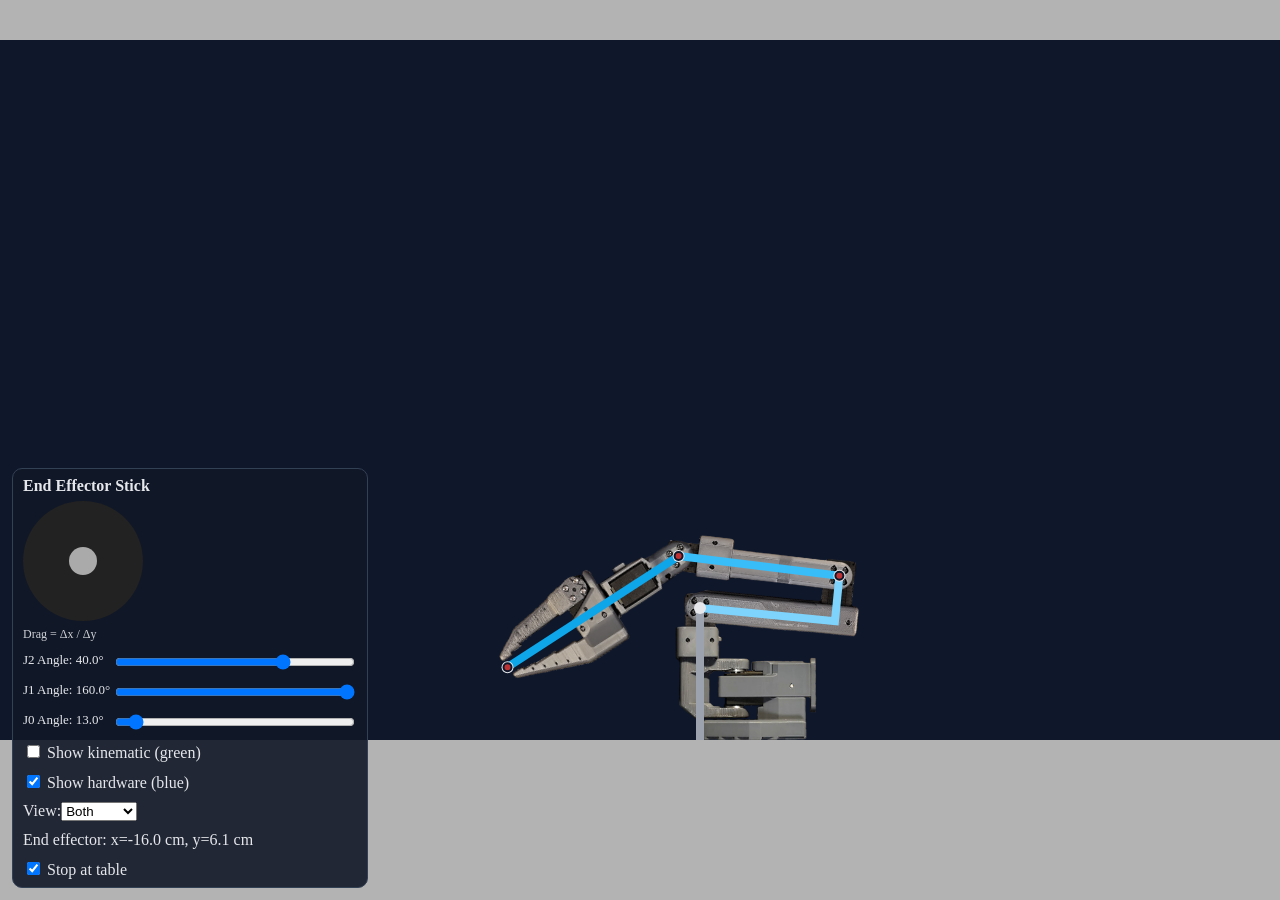
<file: web_sim/index.html>
<!DOCTYPE html>
<html lang="en">

<head>
    <meta charset="utf-8" />
    <meta name="viewport" content="width=device-width, initial-scale=1" />
    <title>SO101 Arm Simulator</title>
    <link rel="stylesheet" href="styles/style.css" />
</head>

<body>
    <canvas id="cv"></canvas>

    <div id="ui">
        <div style="flex-direction: column; gap: 6px;">
            <div><strong>End Effector Stick</strong></div>

            <div id="eeStick">
                <div id="eeStickKnob"></div>
            </div>

            <div style="font-size: 12px; opacity: 0.9;">
                Drag = Δx / Δy
            </div>
        </div>

        <div>
            <label class="angleRanges" for="angle2Range">J2 Angle: <span id="angle2Out">0.0</span>°</label>
            <input id="angle2Range" type="range" />
        </div>
        <div>
            <label class="angleRanges" for="angle1Range">J1 Angle: <span id="angle1Out">0.0</span>°</label>
            <input id="angle1Range" type="range" />
        </div>
        <div>
            <label class="angleRanges" for="angle0Range">J0 Angle: <span id="angle0Out">0.0</span>°</label>
            <input id="angle0Range" type="range" />
        </div>
        <div>
            <label><input id="showKinematic" type="checkbox" /> Show kinematic (green)</label>
        </div>
        <div>
            <label><input id="showHardware" type="checkbox" checked /> Show hardware (blue)</label>
        </div>
        <div>
            <label for="viewMode">View: </label>
            <select id="viewMode">
                <option value="lines">Lines</option>
                <option value="graphics">Graphics</option>
                <option value="both" selected>Both</option>
            </select>
        </div>
        <div>
            <span>End effector: <span id="eeOut">x=0.0 cm, y=0.0 cm</span></span>
        </div>
        <div>
            <label><input id="blockTableHit" type="checkbox" checked /> Stop at table</label>
        </div>



    </div>

    <script src="scripts/script.js"></script>
    <script src="scripts/interactions.js"></script> <!-- NEW -->
    <script src="scripts/startUp.js"></script>
</body>

</html>
</file>
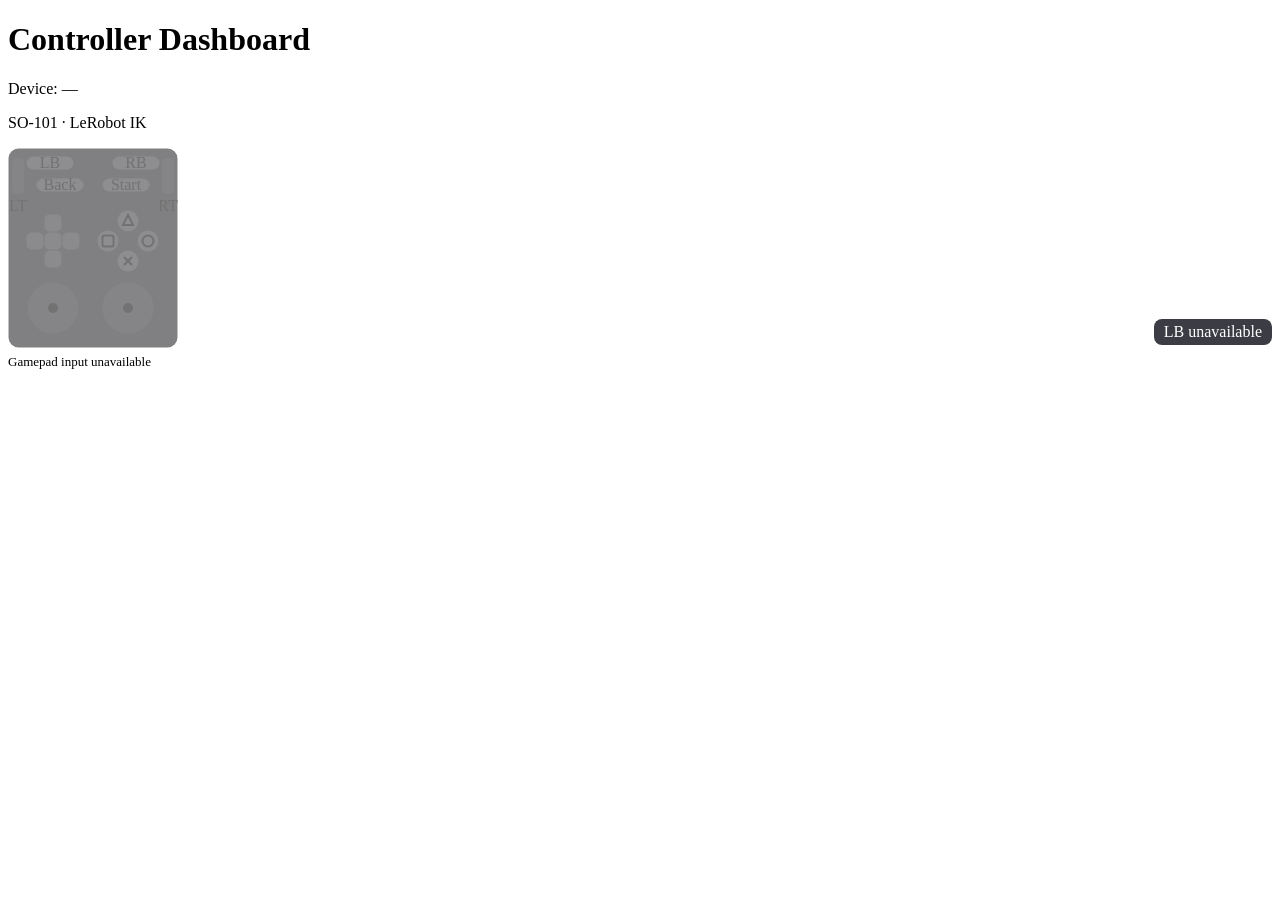
<file: scripts/lerobot_web_dashboard.html>
<!doctype html>
<html lang="en">
<head>
  <meta charset="utf-8">
  <meta name="viewport" content="width=device-width, initial-scale=1">
  <title>Controller Dashboard | LeRobot IK</title>
  <style>
    <!-- include: dashboard.css -->
    #control-hint { color: var(--muted); font-size: 12px; margin-top: 6px; }
    .dashboard {
      display: grid;
      grid-template-columns: minmax(170px, 1fr) 400px;
      grid-template-rows: 1fr auto;
      gap: 16px;
      min-height: 378px;
    }
    .controller { grid-area: 1 / 1; }
    .controller svg { display: block; width: 170px; height: 200px; }
    .controller svg[data-live="false"] { opacity: .55; }
    #controller-status { color: var(--muted); margin-top: 6px; font-size: 13px; }
    .controller-frame { fill: #1a1a1e; stroke: var(--accent); }
    .stick, .trigger-track { fill: #232328; }
    .stick, .crosshair { stroke: var(--muted); }
    .deadzone { fill: none; stroke: #37373c; }
    .trigger-fill, .stick-dot { fill: var(--accent); }
    .pill, .face { fill: #323237; stroke: var(--muted); }
    .dpad { fill: #2d2d32; stroke: var(--muted); }
    .glyph { fill: none; stroke: currentColor; stroke-width: 2; }
    .pressed .pill, .pressed .face { fill: var(--ok); stroke: var(--ok); }
    .pressed .glyph { stroke: #121214; }
    .pressed.dpad { fill: var(--accent); stroke: var(--accent); }
    .click-ring { fill: #5ac88c3c; stroke: var(--ok); stroke-width: 4; visibility: hidden; }
    .pressed .click-ring { visibility: visible; }
    svg text { text-anchor: middle; fill: currentColor; }
    .trigger-label { fill: var(--muted); }
    .robot {
      grid-area: 1 / 2 / span 2;
      display: flex;
      flex-direction: column;
      justify-content: space-between;
      gap: 16px;
      min-width: 0;
    }
    .motors { min-height: 215px; }
    .badge {
      display: table;
      margin: 8px 0 0 auto;
      padding: 4px 10px;
      border-radius: 8px;
      background: #3c3c44;
      color: #fff;
    }
    .badge[data-held="true"] { background: #276745; }
    .diagnostics { grid-column: 1 / -1; }
    .settings { grid-column: 1 / -1; }
    .settings .rows div { grid-template-columns: 145px minmax(0, 1fr); }
    .settings dd { text-align: left; white-space: normal; overflow-wrap: anywhere; }
    @media (max-width: 639px) {
      .dashboard { display: flex; flex-direction: column; min-height: 0; }
    }
  </style>
</head>
<body>
<main>
  <header>
    <div class="title-row">
      <h1>Controller Dashboard</h1>
      <!-- include: connectivity.html -->
    </div>
    <p id="device">Device: —</p>
    <p id="device-details">SO-101 · LeRobot IK</p>
    <p id="arm-mode" hidden></p>
  </header>
  <div id="status-card" class="status-card" data-tone="neutral" role="status" aria-atomic="true">
    <!-- include: control_status.html -->
    <p id="control-hint" hidden></p>
  </div>
  <div class="dashboard">
    <section class="controller" aria-label="Gamepad">
      <svg id="gamepad" viewBox="0 0 170 200" role="img" aria-labelledby="gamepad-title" data-live="false">
        <title id="gamepad-title">Gamepad input display</title>
        <rect class="controller-frame" x=".5" y=".5" width="169" height="199" rx="10"/>

        <rect class="trigger-track" x="4" y="10" width="12" height="36" rx="4"/>
        <rect class="trigger-fill" id="lt-fill" x="4" y="46" width="12" height="0" rx="4"/>
        <text class="trigger-label" x="10" y="63">LT</text>
        <rect class="trigger-track" x="154" y="10" width="12" height="36" rx="4"/>
        <rect class="trigger-fill" id="rt-fill" x="154" y="46" width="12" height="0" rx="4"/>
        <text class="trigger-label" x="160" y="63">RT</text>

        <g data-button="LB">
          <rect class="pill" x="18.5" y="8.5" width="47" height="13" rx="7"/>
          <text x="42" y="20">LB</text>
        </g>
        <g data-button="RB">
          <rect class="pill" x="104.5" y="8.5" width="47" height="13" rx="7"/>
          <text x="128" y="20">RB</text>
        </g>
        <g data-button="Back">
          <rect class="pill" x="28.5" y="30.5" width="47" height="13" rx="7"/>
          <text x="52" y="42">Back</text>
        </g>
        <g data-button="Start">
          <rect class="pill" x="94.5" y="30.5" width="47" height="13" rx="7"/>
          <text x="118" y="42">Start</text>
        </g>

        <rect class="dpad" id="dpad-up" x="36.5" y="66.5" width="17" height="17" rx="5"/>
        <rect class="dpad" id="dpad-down" x="36.5" y="102.5" width="17" height="17" rx="5"/>
        <rect class="dpad" id="dpad-left" x="18.5" y="84.5" width="17" height="17" rx="5"/>
        <rect class="dpad" id="dpad-right" x="54.5" y="84.5" width="17" height="17" rx="5"/>
        <rect class="dpad" x="36.5" y="84.5" width="17" height="17" rx="5"/>

        <g data-button="Triangle">
          <circle class="face" cx="120" cy="73" r="10.5"/>
          <path class="glyph" d="M120 67 L115 77 H125 Z"/>
        </g>
        <g data-button="Square">
          <circle class="face" cx="100" cy="93" r="10.5"/>
          <rect class="glyph" x="94.5" y="87.5" width="11" height="11" rx="1.5"/>
        </g>
        <g data-button="Circle">
          <circle class="face" cx="140" cy="93" r="10.5"/>
          <circle class="glyph" cx="140" cy="93" r="5.5"/>
        </g>
        <g data-button="Cross">
          <circle class="face" cx="120" cy="113" r="10.5"/>
          <path class="glyph" d="M116 109 L124 117 M124 109 L116 117"/>
        </g>

        <g data-button="L3" transform="translate(45 160)">
          <circle class="stick" r="25.5"/>
          <path class="crosshair" d="M-26 0 H26 M0 -26 V26"/>
          <circle class="deadzone" r="2"/>
          <circle class="stick-dot" id="left-stick" r="5"/>
          <circle class="click-ring" r="22"/>
        </g>
        <g data-button="R3" transform="translate(120 160)">
          <circle class="stick" r="25.5"/>
          <path class="crosshair" d="M-26 0 H26 M0 -26 V26"/>
          <circle class="deadzone" r="2"/>
          <circle class="stick-dot" id="right-stick" r="5"/>
          <circle class="click-ring" r="22"/>
        </g>
      </svg>
      <p id="controller-status">Gamepad input unavailable</p>
    </section>

    <div class="robot">
      <section class="panel" aria-labelledby="xyz-heading">
        <!-- include: end_effector.html -->
      </section>
      <section class="panel motors" aria-labelledby="motors-heading">
        <!-- include: motor_positions.html -->
        <div id="lb-status" class="badge">LB unavailable</div>
      </section>
    </div>

    <details id="diagnostics" class="panel diagnostics" hidden>
      <summary>Diagnostics</summary>
      <h3>Targets</h3>
      <p>Requested XYZ in mm · Joint vectors in motor order; gripper normalized</p>
      <dl class="rows">
        <div><dt>Requested XYZ</dt><dd id="requested-xyz">—</dd></div>
        <!-- include: motor_targets.html -->
      </dl>
      <!-- include: feedback_timing.html -->
    </details>
    <section id="hardware-settings" class="panel settings" aria-labelledby="settings-heading" hidden>
      <h2 id="settings-heading">Pi hardware settings</h2>
      <p>From remote_ik.hardware.conf for this run</p>
      <dl class="rows">
        <div><dt>Serial adapter</dt><dd data-setting="serial-port">—</dd></div>
        <div><dt>Motor cycle</dt><dd data-setting="hz" data-unit=" Hz">—</dd></div>
        <div><dt>Watchdog</dt><dd data-setting="watchdog-ms" data-unit=" ms">—</dd></div>
        <div><dt>Arm rate limit</dt><dd data-setting="arm-rate" data-unit=" °/s">—</dd></div>
        <div><dt>Gripper rate limit</dt><dd data-setting="gripper-rate" data-unit=" units/s">—</dd></div>
      </dl>
    </section>
  </div>
</main>
<script>
  <!-- include: dashboard.js -->
  const lbLabel = byId('lb-status');
  const graphic = byId('gamepad');
  const buttons = graphic.querySelectorAll('[data-button]');
  let sample = null;
  let sampleTime = null;
  let requestFailed = false;
  let exitReason = null;
  let sessionId = null;
  let exitStream = null;
  let displayedGamepad;

  function watchExit() {
    if (exitStream !== null || exitReason !== null) return;
    const stream = new EventSource('/api/exit');
    exitStream = stream;
    stream.addEventListener('stopped', event => {
      if (exitStream !== stream) return;
      exitReason = JSON.parse(event.data);
      stream.close();
      exitStream = null;
      updateStatus();
    });
  }

  function renderGamepad(gamepad) {
    const axis = (name, min) => Math.max(min, Math.min(1, gamepad?.axes?.[name] ?? 0));
    for (const [id, name] of [['lt-fill', 'LT'], ['rt-fill', 'RT']]) {
      const height = axis(name, 0) * 36;
      byId(id).setAttribute('height', height);
      byId(id).setAttribute('y', 46 - height);
    }
    for (const [id, x, y] of [['left-stick', 'LX', 'LY'], ['right-stick', 'RX', 'RY']]) {
      byId(id).setAttribute('cx', axis(x, -1) * 23);
      byId(id).setAttribute('cy', axis(y, -1) * 23);
    }
    for (const button of buttons) {
      button.classList.toggle('pressed', gamepad?.buttons?.[button.dataset.button] === true);
    }
    const [x, y] = gamepad?.dpad ?? [0, 0];
    byId('dpad-up').classList.toggle('pressed', y > 0);
    byId('dpad-down').classList.toggle('pressed', y < 0);
    byId('dpad-left').classList.toggle('pressed', x < 0);
    byId('dpad-right').classList.toggle('pressed', x > 0);
    graphic.dataset.live = gamepad !== null;
    byId('controller-status').hidden = gamepad !== null;
  }

  function offlineReason() {
    if (exitReason !== null) return 'Program stopped';
    if (!sample) return requestFailed ? 'Telemetry unavailable' : 'Waiting for telemetry';
    const age = sampleTime === null ? null : (performance.now() - sampleTime) / 1000;
    if (age === null || age > 3) return 'Telemetry unavailable';
    const remote = sample.remote;
    if (remote && remote.connection !== 'Connected') {
      const label = remote.connection === 'Connecting' ? 'Connecting to Pi' : 'Pi disconnected';
      return [label, remote.reason].filter(Boolean).join(' · ');
    }
    return '';
  }

  function controlStatus(fresh) {
    if (exitReason !== null) return ['stopped', 'Program stopped', exitReason];
    if (!fresh) return ['neutral', 'Control unavailable', ''];

    const remote = fresh?.remote;
    switch (remote?.state) {
      case 'Fault': return ['red', 'Motor fault', remote.reason];
      case 'Released': return ['blue', 'Released', remote.reason || 'Arm and gripper torque off'];
      case 'Releasing': return ['blue', 'Releasing…', 'Waiting for motor confirmation · Keep supporting the arm'];
      case 'Holding': return ['neutral', 'Holding', remote.reason || 'Holding position · Controller movement disabled'];
      case 'Control enabled': return ['green', 'Control enabled', 'Hold LB to move'];
      case 'Unavailable': return ['neutral', 'Torque state unavailable', remote.reason || 'Restore Holding with neutral controls'];
      case 'Moving': return ['green', 'Moving', ''];
      case 'Following path':
      case 'Adapting pitch':
      case 'Adapting path':
      case 'Recovering': return ['green', remote.state, remote.reason || ''];
      case 'Armed—constrained': return ['neutral', 'Armed—constrained', remote.reason || ''];
      case 'Armed': return ['green', 'Armed', ''];
      case 'Disarmed':
        return ['neutral', 'Disarmed', remote.reason ||
          (remote.mode === 'Observe only' ? 'Observe only · motion disabled' : 'Movement disabled')];
      default:
        return fresh.gamepad_enabled
          ? ['green', 'Control enabled', '']
          : ['neutral', 'Standing by', ''];
    }
  }

  function updateStatus() {
    const reason = offlineReason();
    renderConnectivity(reason);
    const fresh = reason ? null : sample;
    renderArmStatus(...controlStatus(fresh));
    // Display only confirmed producer progress; the browser never completes the gesture itself.
    const progress = releaseProgress(fresh?.remote?.release_progress);
    const releasing = fresh?.remote?.state === 'Releasing';
    const releaseVisible = progress > 0 && (fresh?.remote?.state === 'Holding' || releasing);
    renderRelease(progress, releasing ? 'Releasing… keep supporting the arm'
      : `Support the arm · ${(2 * (1 - progress)).toFixed(1)} s to release`, releaseVisible);
    const hint = byId('control-hint');
    const remote = fresh?.remote;
    hint.hidden = !remote?.advance_button;
    const physical = name => name === 'Start' ? 'Start / Options' : 'Back / Share / Create';
    const advance = physical(remote?.advance_button);
    const stop = physical(remote?.stop_button);
    setText(hint, remote?.state === 'Released' ? `${advance}: hold current pose`
      : remote?.state === 'Holding' ? `${advance}: enable control · Hold ${stop} 2 s: release arm`
      : `${stop}: Holding · LB: hold to move`);

    const gamepad = fresh?.gamepad ?? null;
    if (gamepad !== displayedGamepad) {
      renderGamepad(gamepad);
      displayedGamepad = gamepad;
    }
    const lbHeld = fresh?.gamepad_enabled;
    setText(lbLabel, lbHeld === true ? 'LB held' : lbHeld === false ? 'LB released' : 'LB unavailable');
    lbLabel.dataset.held = lbHeld === true;

    const mode = sample?.remote?.mode;
    const armMode = byId('arm-mode');
    armMode.hidden = !sample?.remote;
    const modes = {
      'Real arm': 'Physical', 'Real arm enabled': 'Physical',
      'Observe only': 'Physical · Observe only',
      'Local simulation': 'Simulation · Local', 'Pi simulation': 'Simulation · Pi',
    };
    setText(armMode, `Arm mode: ${modes[mode] ?? 'Unknown'}`);

    byId('diagnostics').hidden = !remote;
    if (remote) renderDiagnostics(remote);
  }

  async function poll() {
    const started = performance.now();
    const controller = new AbortController();
    const timeout = setTimeout(() => controller.abort(), 2000);
    try {
      const response = await fetch('/api/telemetry', { cache: 'no-store', signal: controller.signal });
      if (!response.ok) throw new Error('Telemetry request failed');
      const readings = await response.json();
      const nextSession = response.headers.get('X-Dashboard-Session');
      if (nextSession !== sessionId || requestFailed) {
        exitStream?.close();
        exitStream = null;
      }
      if (nextSession !== sessionId) {
        exitReason = null;
        sessionId = nextSession;
        sampleTime = null;
        renderReadings({});
        byId('hardware-settings').hidden = true;
        setText(byId('device'), 'Device: —');
        setText(byId('device-details'), 'SO-101 · LeRobot IK');
      }
      sample = readings;
      if (sample) {
        renderReadings(sample);
        const settings = sample.remote?.hardware_settings;
        const settingsPanel = byId('hardware-settings');
        settingsPanel.hidden = !settings;
        if (settings) {
          for (const field of settingsPanel.querySelectorAll('[data-setting]')) {
            const value = settings[field.dataset.setting];
            setText(field, typeof value === 'boolean' ? (value ? 'Yes' : 'No')
              : value == null ? 'Default' : value + (field.dataset.unit ?? ''));
          }
        }
        const gamepad = sample.gamepad;
        setText(byId('device'), `Device: ${gamepad?.name ?? '—'}`);
        setText(byId('device-details'), gamepad
          ? `Axes:${gamepad.axis_count} Buttons:${gamepad.button_count} Hats:${gamepad.hat_count}  |  Deadzone:${gamepad.deadzone.toFixed(2)}`
          : 'SO-101 · LeRobot IK');
        sampleTime = Number.isFinite(sample.age_s) && sample.age_s >= 0
          ? performance.now() - sample.age_s * 1000 : null;
      }
      requestFailed = false;
      watchExit();
    } catch {
      requestFailed = true;
    } finally {
      clearTimeout(timeout);
      updateStatus();
      const interval = requestFailed || exitReason !== null ? 1000 : 100;
      setTimeout(poll, Math.max(0, interval - (performance.now() - started)));
    }
  }

  setInterval(updateStatus, 250);
  poll();
</script>
</body>
</html>
</file>
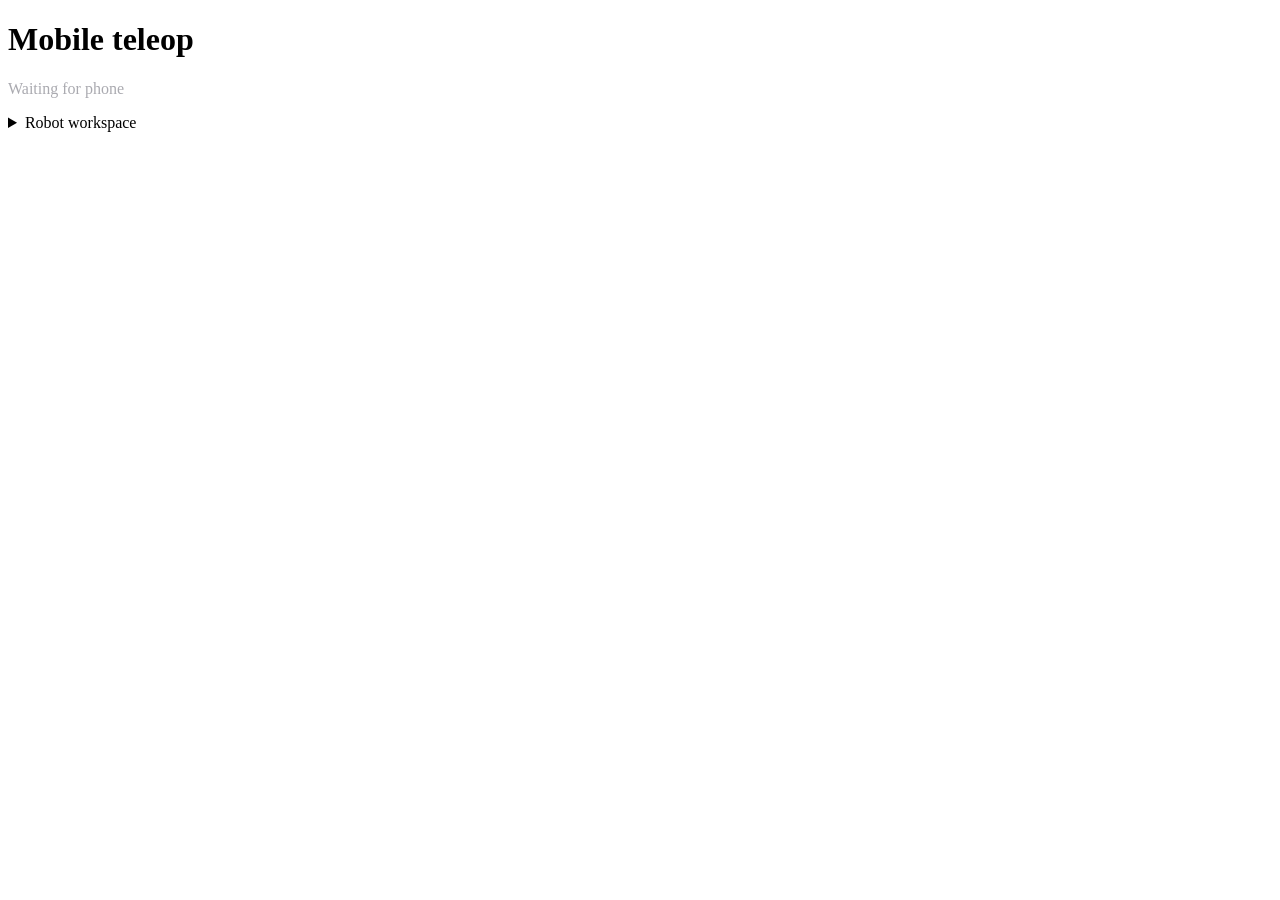
<file: scripts/mobile_teleop_dashboard.html>
<!doctype html>
<html lang="en">
<head>
  <meta charset="utf-8">
  <meta name="viewport" content="width=device-width, initial-scale=1">
  <title>Mobile teleop</title>
  <style>
    <!-- include: dashboard.css -->
    .mobile-teleop > * + * { margin-top: 16px; }
    .section-top { display: flex; align-items: baseline; justify-content: space-between; flex-wrap: wrap; gap: 8px; }
    .muted, th { color: #aaaab0; }
    .connection { color: #f0bf78; }
    .connection[data-fresh="true"] { color: var(--ok); }
    .axes { display: grid; gap: .85rem; margin: 1.35rem 0; }
    .axis { display: grid; grid-template-columns: 2.5rem 1fr 4.2rem; gap: .75rem; align-items: center; }
    .track { height: .75rem; position: relative; border-radius: 1rem; background: #2c3844; }
    .track::after { content: ""; position: absolute; left: 50%; top: -.18rem; bottom: -.18rem; width: 1px; background: #b1bdca; }
    .fill { position: absolute; inset-block: 0; border-radius: 1rem; background: var(--ok); }
    output, td { text-align: right; font-variant-numeric: tabular-nums; }
    .details { display: flex; flex-wrap: wrap; gap: .5rem 1.5rem; margin: 0; font-size: .9rem; }
    .axis[hidden], .details[hidden] { display: none; }
    .pose-options { margin-top: 1rem; display: flex; align-items: center; gap: .5rem; font-size: .9rem; }
    .pose-options select { font: inherit; }
    table { border-collapse: collapse; width: 100%; margin-top: 1rem; }
    th, td { padding: .55rem .2rem; font-size: .9rem; border-top: 1px solid #303b46; }
    th { font-weight: 500; text-align: right; }
    th:first-child { text-align: left; }
    .pose-table { table-layout: fixed; }
    .pose-table thead th:first-child { width: 38%; }
    .pose-table td { white-space: nowrap; overflow: hidden; text-overflow: ellipsis; }
    #marker-pose[data-stale="true"] .pose-table tbody tr > * { background: #3d2b1f; color: #f0bf78; }
    .arm-readings { display: grid; grid-template-columns: repeat(2, minmax(0, 1fr)); gap: 16px; margin-bottom: 16px; }
    .arm-readings > .panel { min-width: 0; }
    .references { margin-top: 8px; }
    .references div { grid-template-columns: minmax(0, 122px) minmax(0, 1fr); gap: 8px; }
    .references dd { min-width: 0; white-space: normal; overflow-wrap: anywhere; }
    .workspace-fields { display: grid; grid-template-columns: repeat(auto-fit, minmax(140px, 1fr)); gap: 12px; margin: 16px 0; }
    .workspace-fields label { display: flex; flex-direction: column; gap: 6px; }
    .workspace-fields input { width: 100%; box-sizing: border-box; font: inherit; padding: 8px; color: inherit; background: #202a35; border: 1px solid #59616b; border-radius: 6px; }
    #workspace-form button { font: inherit; padding: 8px 14px; cursor: pointer; }
    .alignment-table tr[data-outside="true"] { color: #f0bf78; }
    #aruco-reason[data-outside="true"] { color: #f0bf78; }
    @media (max-width: 639px) {
      .arm-readings { grid-template-columns: minmax(0, 1fr); }
    }
  </style>
</head>
<body>
  <main class="mobile-teleop">
    <header>
      <div class="title-row">
        <h1>Mobile teleop</h1>
        <!-- include: connectivity.html -->
      </div>
      <p id="arm-mode" hidden></p>
    </header>
    <p id="phone-waiting" class="muted" role="status">Waiting for phone</p>
    <details id="workspace-editor" class="panel">
      <summary>Robot workspace</summary>
      <p class="muted">Tool bounds in centimeters: +X forward, +Y left, +Z up. Height is above the table. These bounds do not check clearance for the elbow or other links.</p>
      <form id="workspace-form">
        <div class="workspace-fields">
          <label>Minimum X (cm)<input name="x_min_cm" type="number" step="any" value="10" required></label>
          <label>Maximum X (cm)<input name="x_max_cm" type="number" step="any" required></label>
          <label>Minimum Y (cm)<input name="y_min_cm" type="number" step="any" required></label>
          <label>Maximum Y (cm)<input name="y_max_cm" type="number" step="any" required></label>
          <label>Minimum height (cm)<input name="height_min_cm" type="number" step="any" min="0" value="5" required></label>
          <label>Maximum height (cm)<input name="height_max_cm" type="number" step="any" required></label>
          <label>Table Z in robot frame (cm)<input name="table_z_cm" type="number" step="any" required></label>
        </div>
        <p class="muted">Table Z locates the tabletop in robot coordinates. Height adds clearance above it.</p>
        <p id="workspace-height-summary" role="status"></p>
        <p><label><input id="workspace-reviewed" type="checkbox" required> I have reviewed all seven values for this setup.</label></p>
        <button type="submit" disabled>Save robot workspace</button>
        <p id="workspace-message" role="status">Loading robot workspace…</p>
      </form>
    </details>
    <section id="phone-input" class="panel" aria-labelledby="input-heading" hidden>
      <div class="section-top">
        <h2 id="input-heading">Phone XYZ input</h2>
        <span id="connection" class="connection" role="status">Waiting for input</span>
      </div>
      <div class="axes">
        <div class="axis"><strong>X</strong><div class="track" aria-hidden="true"><div class="fill"></div></div><output aria-label="X input">0.00</output></div>
        <div class="axis"><strong>Y</strong><div class="track" aria-hidden="true"><div class="fill"></div></div><output aria-label="Y input">0.00</output></div>
        <div class="axis"><strong>Z</strong><div class="track" aria-hidden="true"><div class="fill"></div></div><output aria-label="Z input">0.00</output></div>
        <div class="axis" data-arm-axis hidden><strong>Roll</strong><div class="track" aria-hidden="true"><div class="fill"></div></div><output aria-label="Wrist roll input">0.00</output></div>
        <div class="axis" data-arm-axis hidden><strong>Pitch</strong><div class="track" aria-hidden="true"><div class="fill"></div></div><output aria-label="Wrist pitch input">0.00</output></div>
      </div>
      <p class="details muted"><span id="motion-input">Motion input idle</span><span id="sequence">No samples yet</span></p>
      <p id="arm-input-details" class="details muted" hidden>
        <span id="phone-arm-status" role="status">Unavailable</span><span id="gripper-input">Gripper idle</span>
      </p>
    </section>
    <section id="marker-pose" class="panel" aria-labelledby="pose-heading" hidden>
      <div class="section-top">
        <h2 id="pose-heading">ArUco pose</h2>
        <span id="pose-status" class="connection" role="status">Waiting for marker pose</span>
      </div>
      <div class="pose-options">
        <label for="pose-xyz-view">XYZ view</label>
        <select id="pose-xyz-view" autocomplete="off">
          <option value="automatic">Automatic</option>
          <option value="cm">Centimeters</option>
          <option value="normalized">Normalized</option>
        </select>
      </div>
      <table class="pose-table" aria-labelledby="pose-position-label">
        <thead><tr><th id="pose-position-label" scope="col">Position (cm)</th><th scope="col">X</th><th scope="col">Y</th><th scope="col">Z</th></tr></thead>
        <tbody><tr id="pose-xyz"><th scope="row">Measured</th><td>—</td><td>—</td><td>—</td></tr></tbody>
      </table>
      <dl class="rows references">
        <div><dt>Mapped target (cm)</dt><dd id="aruco-target">—</dd></div>
        <div><dt>Alignment distance</dt><dd id="aruco-alignment">—</dd></div>
      </dl>
      <table class="alignment-table" aria-label="ArUco alignment in robot centimeters">
        <thead><tr><th scope="col">Axis</th><th scope="col">Arm (cm)</th><th scope="col">Target (cm)</th><th scope="col">Allowed (cm)</th><th scope="col">Marker adjustment (cm)</th></tr></thead>
        <tbody>
          <tr id="alignment-x"><th scope="row">X</th><td id="alignment-x-arm">—</td><td id="alignment-x-target">—</td><td id="alignment-x-bounds">—</td><td id="alignment-x-adjustment">—</td></tr>
          <tr id="alignment-y"><th scope="row">Y</th><td id="alignment-y-arm">—</td><td id="alignment-y-target">—</td><td id="alignment-y-bounds">—</td><td id="alignment-y-adjustment">—</td></tr>
          <tr id="alignment-z"><th scope="row">Z</th><td id="alignment-z-arm">—</td><td id="alignment-z-target">—</td><td id="alignment-z-bounds">—</td><td id="alignment-z-adjustment">—</td></tr>
        </tbody>
      </table>
      <p id="alignment-help" class="muted">Adjust the marker toward the arm: +X forward, +Y left, +Z up. Values are robot distances; marker travel depends on calibration.</p>
      <p id="aruco-reason" role="status"></p>
      <table class="pose-table" aria-label="Marker orientation in degrees">
        <thead><tr><th scope="col">Orientation (°)</th><th scope="col">Roll</th><th scope="col">Pitch</th><th scope="col">Yaw</th></tr></thead>
        <tbody><tr id="pose-rpy"><th scope="row">Measured</th><td>—</td><td>—</td><td>—</td></tr></tbody>
      </table>
    </section>
    <section id="arm-panel" aria-labelledby="arm-heading" hidden>
      <div class="section-top">
        <h2 id="arm-heading">Arm feedback</h2>
        <span id="arm-connection" class="connection" role="status">Waiting for arm feedback</span>
      </div>
      <div id="status-card" class="status-card" data-tone="neutral" role="status" aria-atomic="true">
        <!-- include: control_status.html -->
      </div>
      <div class="arm-readings">
        <section class="panel" aria-labelledby="xyz-heading">
          <!-- include: end_effector.html -->
          <dl class="rows references">
            <div><dt>Requested XYZ (mm)</dt><dd id="requested-xyz">—</dd></div>
            <div><dt>Accepted XYZ (mm)</dt><dd id="accepted-xyz">—</dd></div>
          </dl>
        </section>
        <section class="panel motors" aria-labelledby="motors-heading">
          <!-- include: motor_positions.html -->
        </section>
      </div>
      <details id="diagnostics" class="panel diagnostics">
        <summary>Diagnostics</summary>
        <h3>Targets</h3>
        <p class="muted">Motor order as listed above. Arm joints in degrees, gripper normalized.</p>
        <dl class="rows">
          <!-- include: motor_targets.html -->
        </dl>
        <!-- include: feedback_timing.html -->
      </details>
    </section>
  </main>
  <script>
    <!-- include: dashboard.js -->
    const axes = document.querySelectorAll('.axis');
    const armPanel = byId('arm-panel');
    const physicalModes = new Set(['Real arm', 'Observe only', 'Real arm enabled']);
    const simulationModes = new Set(['Local simulation', 'Pi simulation']);
    const poseFrameLabels = {camera: 'camera frame', 'robot-axes': 'robot axes'};
    const armConnections = {Connected: 'Connected', Connecting: 'Connecting', Disconnected: 'Disconnected'};
    const activeArmStates = new Set(['Armed', 'Moving', 'Control enabled', 'Following path', 'Adapting pitch', 'Adapting path', 'Recovering']);
    const signed = value => `${value > 0 ? '+' : ''}${value.toFixed(2)}`;
    const poseXyzView = byId('pose-xyz-view');
    const posePositionLabel = byId('pose-position-label');
    const poseSection = byId('marker-pose');
    const poseRowLabels = poseSection.querySelectorAll('.pose-table tbody th');
    let markerPose;
    const workspaceForm = byId('workspace-form');
    let dashboardSession;
    let loadedSession;
    let workspaceLoaded = false;
    let workspaceSaving = false;
    function renderWorkspaceHeight() {
      const values = ['table_z_cm', 'height_min_cm', 'height_max_cm'].map(name => {
        const raw = String(workspaceForm.elements.namedItem(name).value);
        return raw.trim() === '' ? NaN : Number(raw);
      });
      const [table, minimum, maximum] = values;
      setText(byId('workspace-height-summary'), values.every(Number.isFinite)
        ? `Allowed robot Z: ${(table + minimum).toFixed(1)} to ${(table + maximum).toFixed(1)} cm (table Z + height).`
        : 'Complete Table Z and both height fields to see the allowed robot Z range.');
    }
    workspaceForm.addEventListener('input', renderWorkspaceHeight);
    function renderWorkspace(data) {
      if (workspaceLoaded || !data) return;
      workspaceLoaded = true;
      if (data.workspace) {
        for (const [name, value] of Object.entries(data.workspace)) {
          if (workspaceForm.elements.namedItem(name)) workspaceForm.elements.namedItem(name).value = value;
        }
      }
      byId('workspace-editor').open = !data.workspace;
      renderWorkspaceHeight();
      setText(byId('workspace-message'), data.error || 'Saved locally. Changes pause ArUco control.');
    }
    workspaceForm.addEventListener('submit', async event => {
      event.preventDefault();
      const button = workspaceForm.querySelector('button');
      workspaceSaving = true;
      button.disabled = true;
      try {
        if (!dashboardSession || !workspaceForm.reportValidity()) throw new Error('Review all workspace values.');
        const values = {version: 1};
        for (const [name, value] of new FormData(workspaceForm)) values[name] = Number(value);
        const response = await fetch('/api/robot-workspace', {
          method: 'POST', headers: {'Content-Type': 'application/json', 'X-Dashboard-Session': dashboardSession},
          body: JSON.stringify(values), signal: AbortSignal.timeout(3000)
        });
        if (!response.ok) throw new Error(await response.text());
        await response.json();
        byId('workspace-reviewed').checked = false;
        setText(byId('workspace-message'), 'Workspace saved. Align the marker and enable control again.');
      } catch (error) {
        setText(byId('workspace-message'), error.message || 'Could not save workspace.');
      } finally {
        workspaceSaving = false;
        button.disabled = !dashboardSession;
      }
    });

    function showValues(row, values, scale = 1, decimals = 1) {
      byId(row).querySelectorAll('td').forEach((cell, axis) => {
        cell.textContent = Number.isFinite(values?.[axis]) ? (values[axis] * scale).toFixed(decimals) : '—';
      });
    }

    function showPosePosition() {
      const view = poseXyzView.value;
      const units = view === 'automatic' ? markerPose?.xyz_units : view;
      const normalized = units === 'normalized';
      const label = normalized ? 'Position (normalized)' : 'Position (cm)';
      if (posePositionLabel.textContent !== label) posePositionLabel.textContent = label;
      showValues('pose-xyz', markerPose?.xyz_cm, 1, normalized ? 3 : 1);
    }

    poseXyzView.addEventListener('change', showPosePosition);

    function renderPhoneInput(phone, armControls, armStatus) {
      setText(byId('input-heading'), armControls ? 'Phone arm input' : 'Phone XYZ input');
      const connection = byId('connection');
      setText(connection, phone?.fresh ? 'Receiving' : phone?.seq != null ? 'Input stale' : 'Waiting for input');
      connection.dataset.fresh = Boolean(phone?.fresh);
      byId('motion-input').textContent = phone?.deadman ? 'Motion input active' : 'Motion input idle';
      byId('sequence').textContent = phone?.seq != null ? `Sequence ${phone.seq}` : 'No samples yet';
      byId('arm-input-details').hidden = !armControls;
      setText(byId('phone-arm-status'), armStatus ?? 'Unavailable');
      setText(byId('gripper-input'), phone?.gripper > 0 ? 'Open gripper requested'
        : phone?.gripper < 0 ? 'Close gripper requested' : 'Gripper idle');
      axes.forEach((row, axis) => {
        if (axis >= 3) row.hidden = !armControls;
        const value = (axis < 3 ? phone?.xyz?.[axis] : phone?.wrist?.[axis - 3]) ?? 0;
        const fill = row.querySelector('.fill');
        fill.style.left = `${50 + 50 * Math.min(0, value)}%`;
        fill.style.width = `${50 * Math.abs(value)}%`;
        row.querySelector('output').textContent = signed(value);
      });
    }

    function renderPose(pose) {
      markerPose = pose;
      const frameLabel = poseFrameLabels[pose?.frame];
      byId('pose-heading').textContent = frameLabel ? `ArUco pose · ${frameLabel}` : 'ArUco pose';
      const poseStatus = byId('pose-status');
      const status = pose?.state ?? 'Waiting for marker pose';
      setText(poseStatus, status);
      const tracking = status === 'Tracking';
      poseStatus.dataset.fresh = tracking;
      const stalePose = !tracking && pose?.xyz_cm != null;
      poseSection.dataset.stale = stalePose;
      const rowLabel = stalePose ? 'Last detected' : 'Measured';
      poseRowLabels.forEach(label => setText(label, rowLabel));
      showPosePosition();
      showValues('pose-rpy', pose?.rpy_deg);
    }

    function renderArm(sample, remote) {
      const connected = remote.connection === 'Connected';
      const connection = byId('arm-connection');
      setText(connection, armConnections[remote.connection] ?? 'Telemetry unavailable');
      connection.dataset.fresh = connected;
      const state = connected ? remote.state || 'Control unavailable' : 'Control unavailable';
      const tone = state === 'Fault' ? 'red' : state === 'Released' || state === 'Releasing' ? 'blue'
        : activeArmStates.has(state) ? 'green' : 'neutral';
      renderArmStatus(tone, state, remote.reason);

      const feedback = connected ? remote : null;
      const progress = releaseProgress(feedback?.release_progress);
      renderRelease(progress, `Release progress · ${Math.round(progress * 100)}%`, progress > 0);
      renderReadings(connected ? sample : null);
      renderDiagnostics(feedback);
      setText(byId('accepted-xyz'), formatVector(feedback?.desired_xyz_m, 1000));
    }

    function renderAlignment(control) {
      const adjustment = control?.marker_adjustment_cm;
      const outside = control?.tool_in_workspace === false;
      const positive = ['forward', 'left', 'up'];
      const negative = ['backward', 'right', 'down'];
      ['x', 'y', 'z'].forEach((axis, index) => {
        const arm = control?.measured_xyz_m?.[index];
        const target = adjustment ? control?.target_xyz_m?.[index] : undefined;
        const low = control?.workspace_m?.min?.[index];
        const high = control?.workspace_m?.max?.[index];
        setText(byId(`alignment-${axis}-arm`), formatReading(Number.isFinite(arm) ? arm * 100 : undefined));
        setText(byId(`alignment-${axis}-target`), formatReading(Number.isFinite(target) ? target * 100 : undefined));
        setText(byId(`alignment-${axis}-bounds`), Number.isFinite(low) && Number.isFinite(high)
          ? `${(low * 100).toFixed(1)} to ${(high * 100).toFixed(1)}` : '—');
        byId(`alignment-${axis}`).dataset.outside = Number.isFinite(arm) && Number.isFinite(low) && Number.isFinite(high)
          && (arm < low || arm > high);
        const delta = adjustment?.[index];
        const matched = Number.isFinite(delta) && Math.abs(delta) < .05;
        const direction = outside || control?.enabled ? '' : matched ? ' · matched' : ` · ${delta > 0 ? positive[index] : negative[index]}`;
        setText(byId(`alignment-${axis}-adjustment`), Number.isFinite(delta)
          ? `${matched ? '0.0' : `${delta > 0 ? '+' : ''}${delta.toFixed(1)}`}${direction}` : '—');
      });
      setText(byId('alignment-help'), outside
        ? 'Marker alignment is impossible while the arm is outside the robot workspace. Reposition the arm with touchscreen control or review the bounds.'
        : control?.enabled ? (adjustment ? 'Arm is following the mapped marker target. Differences show following error in robot centimeters.'
          : 'Following is paused until fresh marker tracking returns.')
        : 'Adjust the marker toward the arm: +X forward, +Y left, +Z up. Values are robot distances; marker travel depends on calibration.');
      byId('aruco-reason').dataset.outside = outside;
      setText(byId('aruco-target'), formatVector(adjustment ? control?.target_xyz_m : null, 100));
      setText(byId('aruco-alignment'), formatReading(control?.alignment_cm,
        control?.enabled ? ' cm · following error' : ' cm · total must be at most 2 cm'));
      setText(byId('aruco-reason'), control?.reason ?? '');
    }

    function render(sample, offline = false) {
      const remote = offline ? {} : sample?.remote ?? {};
      renderConnectivity(offline ? 'Telemetry unavailable' : sample ? '' : 'Waiting for telemetry', 'Dashboard offline');
      if (!offline) {
        const mode = byId('arm-mode');
        mode.hidden = !remote.mode;
        setText(mode, remote.mode === 'Local simulation' ? 'Arm mode: Simulation · Local' : remote.mode ?? '');
      }
      const showArm = remote.phone_mode === 'arm';
      const showInput = remote.phone_mode === 'xyz' || showArm;
      const showPose = remote.phone_mode === 'aruco';
      byId('phone-waiting').hidden = offline || showInput || showPose;
      byId('phone-input').hidden = !showInput;
      poseSection.hidden = !showPose;
      if (showInput) renderPhoneInput(remote.phone, showArm, remote.arm_status);
      if (showPose) renderPose(remote.marker_pose);
      renderWorkspace(remote.robot_workspace);
      renderAlignment(remote.aruco_control);

      if (!offline) {
        const physical = physicalModes.has(remote.mode);
        armPanel.hidden = !physical && !simulationModes.has(remote.mode);
        if (!armPanel.hidden) {
          setText(byId('arm-heading'), physical ? 'Physical arm' : 'Simulated arm');
          const bus = physical ? 'Pi motor bus' : 'simulator bus';
          setText(byId('bus-read-label'), `Longest ${bus} read`);
          setText(byId('bus-write-label'), `Longest ${bus} write`);
        }
      }
      if (!armPanel.hidden) renderArm(sample, remote);
    }

    async function poll() {
      try {
        const response = await fetch('/api/telemetry', {cache: 'no-store', signal: AbortSignal.timeout(1000)});
        if (!response.ok) throw new Error('Telemetry unavailable');
        const session = response.headers.get('X-Dashboard-Session');
        if (loadedSession && session !== loadedSession) {
          workspaceLoaded = false;
          byId('workspace-reviewed').checked = false;
        }
        dashboardSession = session;
        loadedSession = session;
        workspaceForm.querySelector('button').disabled = workspaceSaving || !dashboardSession;
        const data = await response.json();
        const stale = data !== null && (!Number.isFinite(data?.age_s) || data.age_s < 0 || data.age_s > 1);
        render(data, stale);
      } catch {
        dashboardSession = null;
        workspaceForm.querySelector('button').disabled = true;
        render(null, true);
      } finally {
        setTimeout(poll, 75);
      }
    }
    poll();
  </script>
</body>
</html>
</file>
<file: web_sim/styles/style.css>
body {
    margin: 0;
    height: 100%;
    background: #b3b3b3;
}

#cv {
    display: block;
    /* removes gaps */
    margin: auto;
    margin-top: 40px;
    min-height: 700px;
    background: #0f172a;
    /* darker canvas bg */
}

#ui {
    position: fixed;
    left: 12px;
    bottom: 12px;
    background: rgba(17, 24, 39, 0.9);
    color: #e5e7eb;
    border: 1px solid #334155;
    border-radius: 10px;
    padding: 8px 10px;
    display: flex;
    gap: 10px;
    flex-direction: column;
}

#ui div {
    display: flex;
}

#ui .angleRanges {
    font-size: 13px;
    width: 90px;
}

#ui input[type="range"] {
    width: 240px;
}

#eeStick {
    width: 120px;
    height: 120px;
    border-radius: 50%;
    background: #222;
    position: relative;
    touch-action: none;
    user-select: none;
}

#eeStickKnob {
    width: 28px;
    height: 28px;
    border-radius: 50%;
    background: #aaa;
    position: absolute;
    left: 46px;
    top: 46px;
}
</file>
